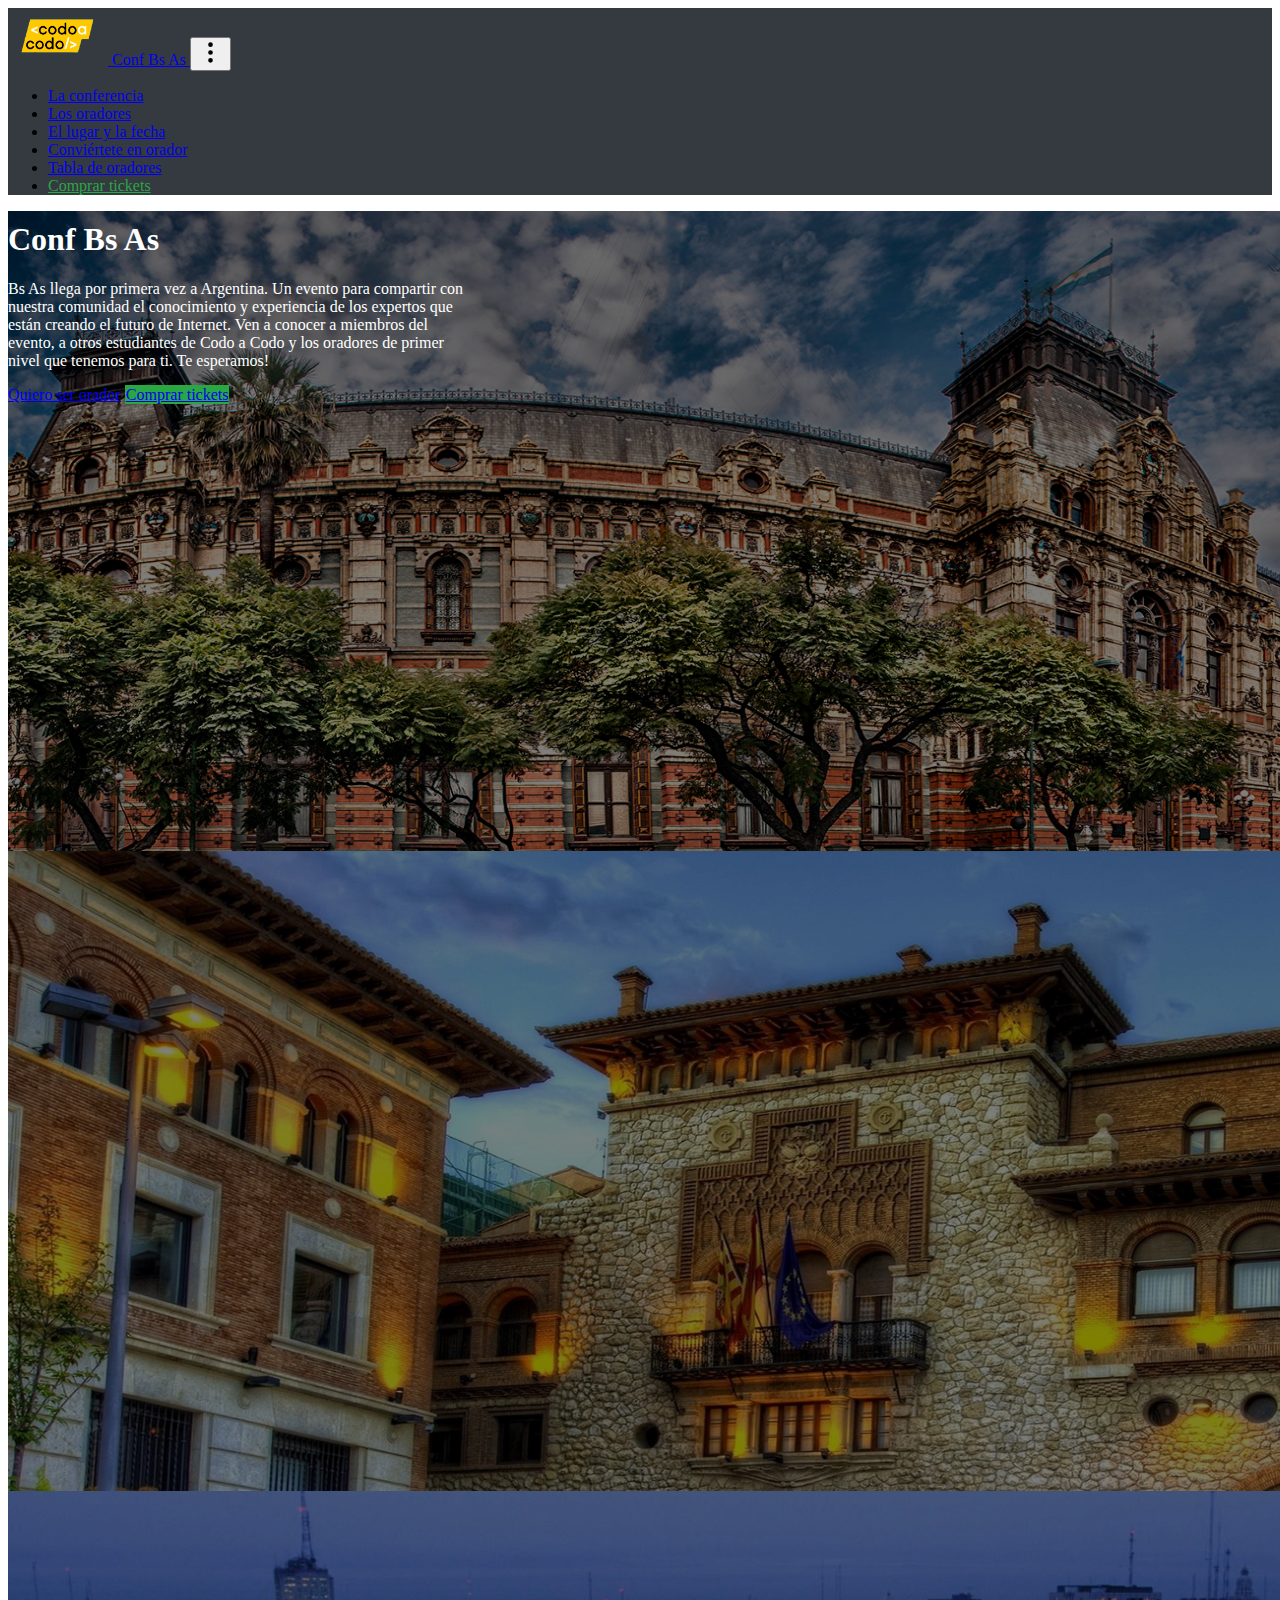
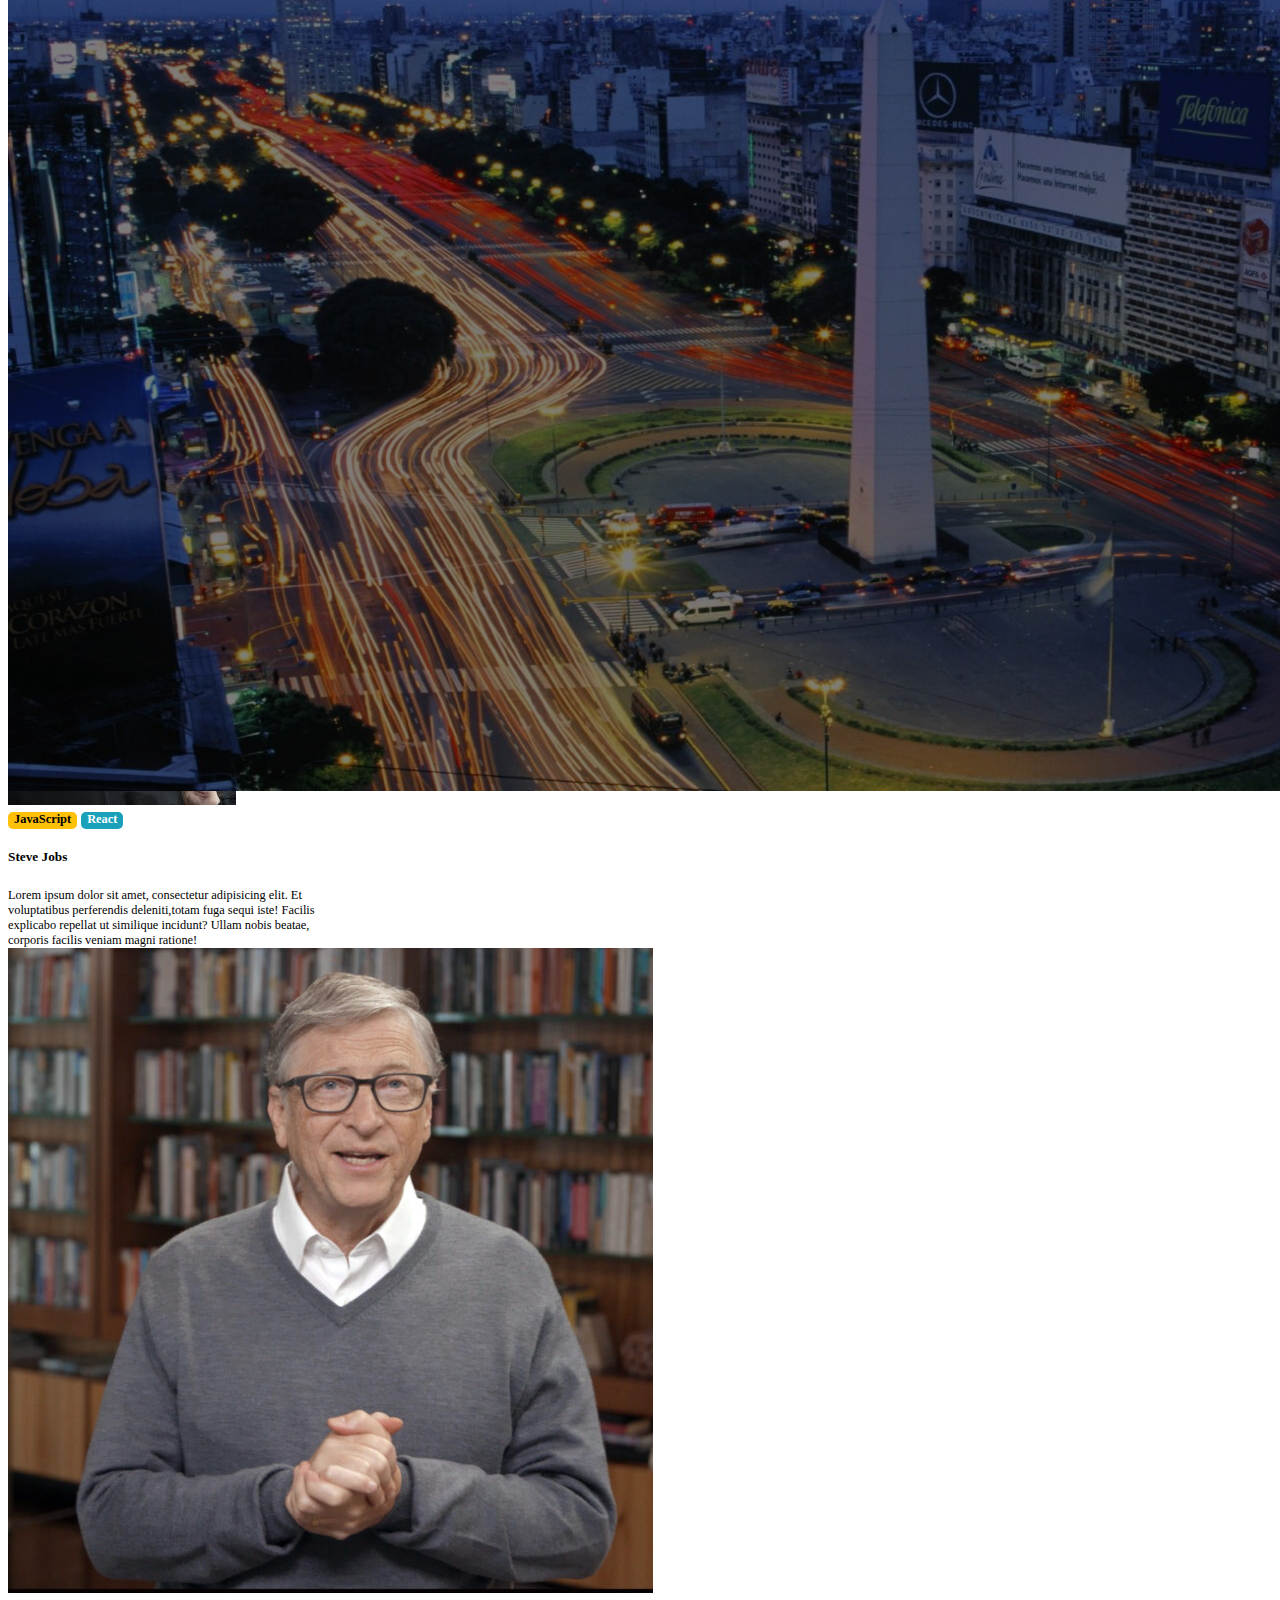
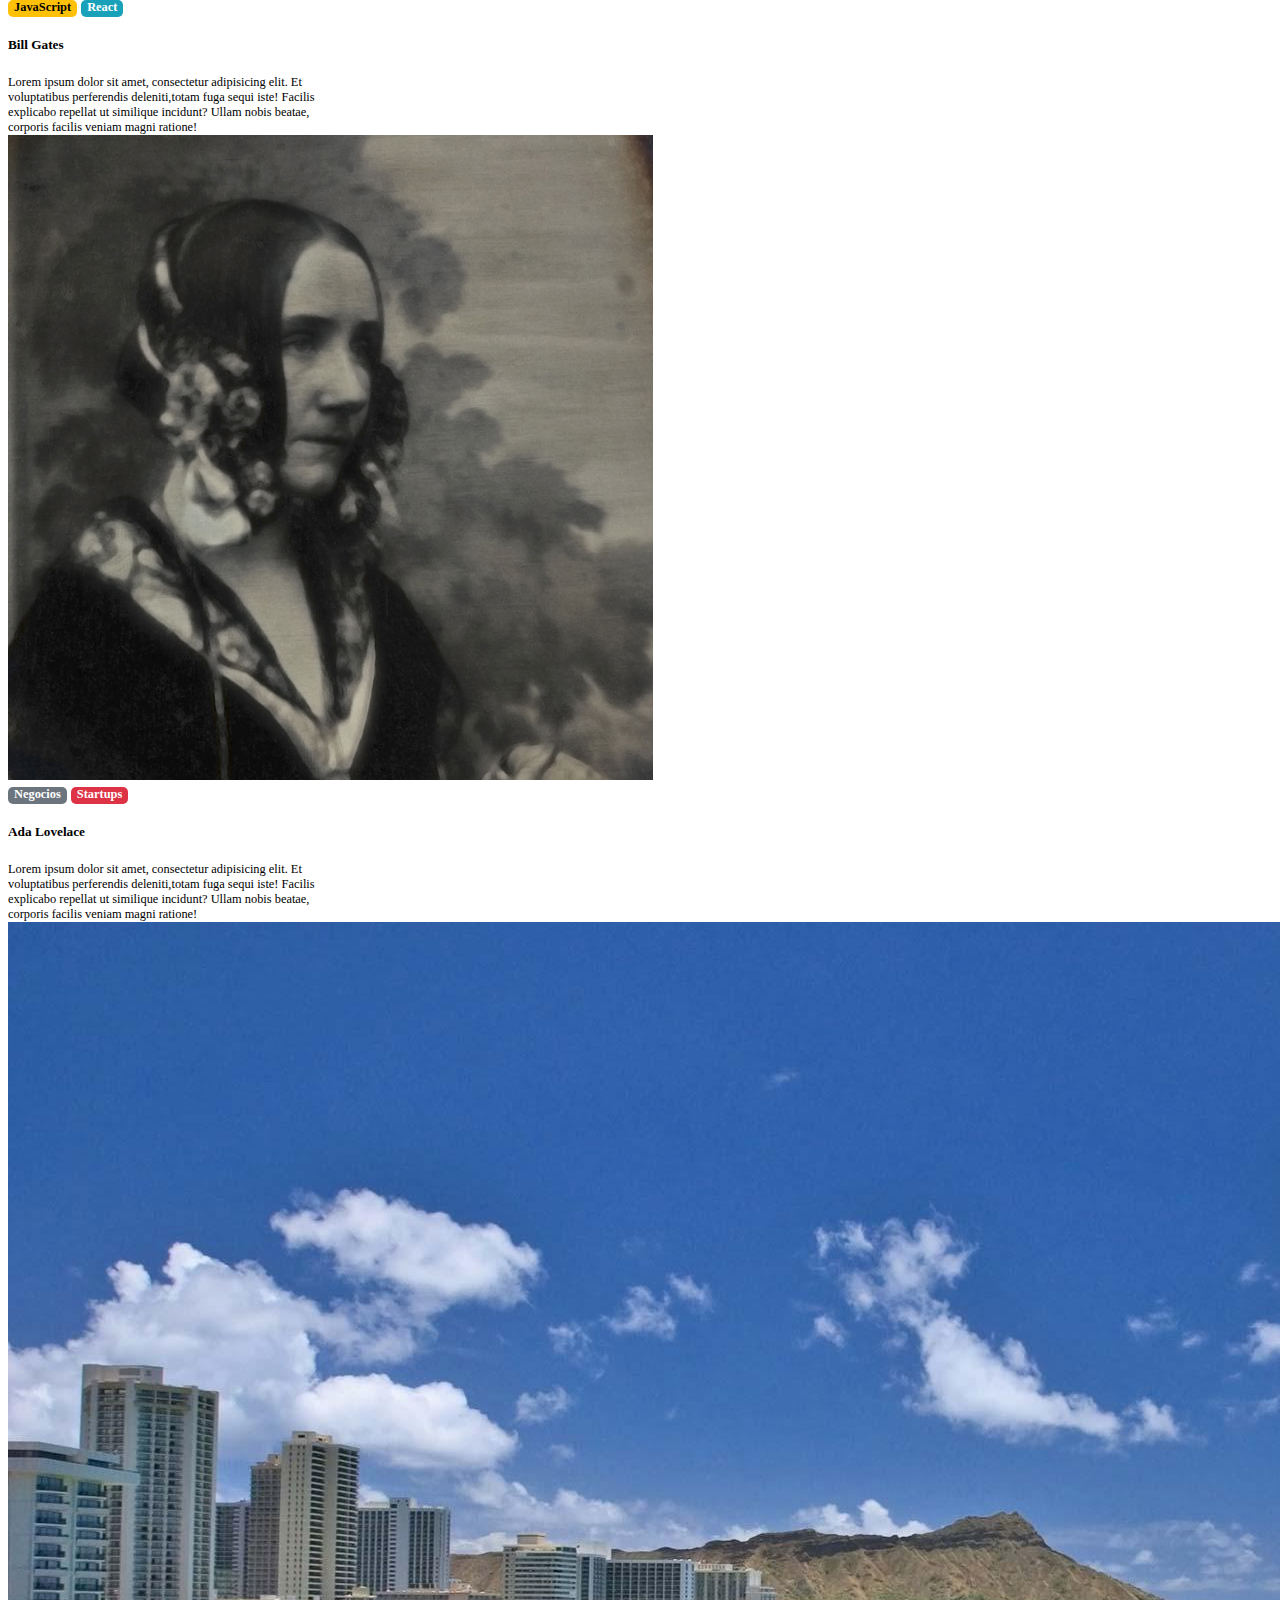
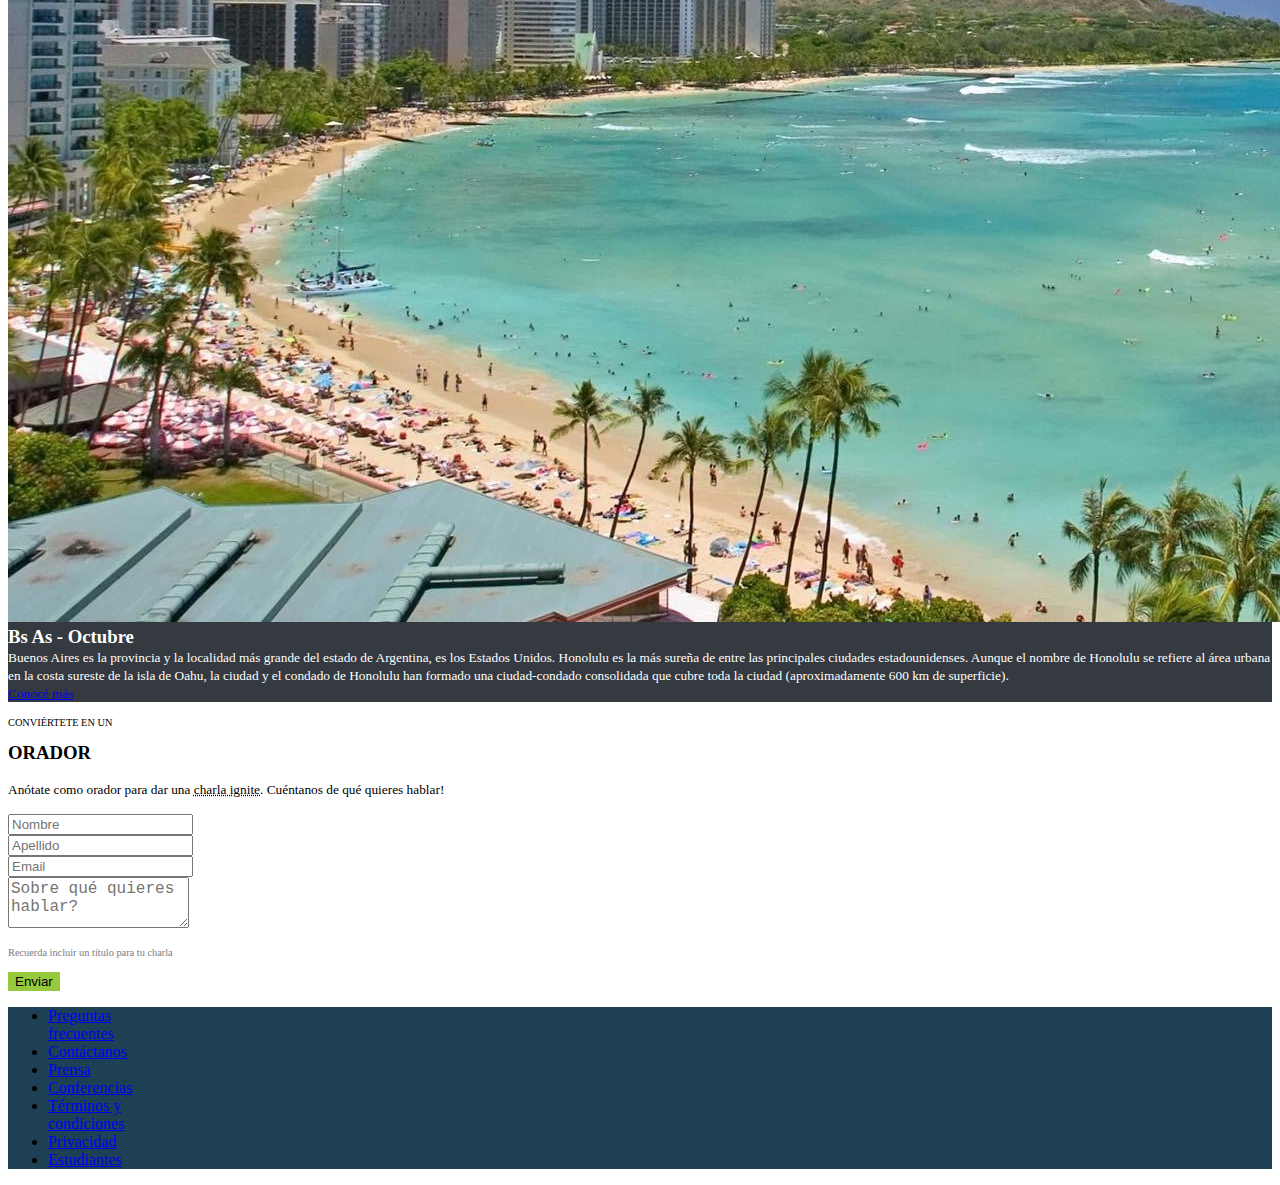
<file: index.html>
<!DOCTYPE html>
<html lang="en">
<head>
    <meta charset="UTF-8">
    <meta name="viewport" content="width=device-width, initial-scale=1.0">
    <link href="https://cdn.jsdelivr.net/npm/bootstrap@5.3.2/dist/css/bootstrap.min.css" rel="stylesheet" integrity="sha384-T3c6CoIi6uLrA9TneNEoa7RxnatzjcDSCmG1MXxSR1GAsXEV/Dwwykc2MPK8M2HN" crossorigin="anonymous">
    <script src="https://cdn.jsdelivr.net/npm/bootstrap@5.3.2/dist/js/bootstrap.bundle.min.js" integrity="sha384-C6RzsynM9kWDrMNeT87bh95OGNyZPhcTNXj1NW7RuBCsyN/o0jlpcV8Qyq46cDfL" crossorigin="anonymous"></script>
    <script src="orador.js"></script>
    <link rel="stylesheet" href="styles.css" type="text/css">
    <link rel="icon" type="image/x-icon" href="assets/codoacodo.ico">
    <title>TP Integrador Front - KV</title>
</head>
<body>
    <header class="navbar navbar-expand-md navbar-dark sticky-top" style="background-color: #353A40;">
        <div class="container-fluid d-flex flex-wrap">
            <a class="navbar-brand d-flex align-items-center col-md-3 justify-content-center" href="#">
                <img src="assets/codoacodo.png" width="100" class="d-inline-block">
                Conf Bs As
            </a>
            <button class="navbar-toggler" type="button" data-bs-toggle="collapse" data-bs-target="#navbarCollapse" aria-controls="navbarCollapse" aria-expanded="false" aria-label="Toggle navigation">
                <svg xmlns="http://www.w3.org/2000/svg" width="25" height="25" fill="currentColor" class="bi bi-three-dots-vertical" viewBox="0 0 16 16">
                  <path d="M9.5 13a1.5 1.5 0 1 1-3 0 1.5 1.5 0 0 1 3 0zm0-5a1.5 1.5 0 1 1-3 0 1.5 1.5 0 0 1 3 0zm0-5a1.5 1.5 0 1 1-3 0 1.5 1.5 0 0 1 3 0z"/>
                </svg>
            </button>
            <div class="collapse navbar-collapse justify-content-center" id="navbarCollapse">
                <ul class="nav col-12 col-md-auto mb-2 justify-content-center mb-md-0 text-decoration-none">
                    <li class="nav-item">
                        <a href="#" class="nav-link px-2 link-secondary text-white-50" aria-current="page">La conferencia</a>
                    </li>
                    <li class="nav-item">
                        <a href="#oradores" class="nav-link px-2 link-secondary text-white-50" aria-current="page">Los oradores</a>
                    </li>
                    <li class="nav-item">
                        <a href="#lugarFecha" class="nav-link px-2 link-secondary text-white-50" aria-current="page">El lugar y la fecha</a>
                    </li>
                    <li class="nav-item">
                        <a href="#inscripcion" class="nav-link px-2 link-secondary text-white-50" aria-current="page">Conviértete en orador</a>
                    </li>
                    <li class="nav-item">
                        <a href="oradores.html" class="nav-link px-2 link-secondary text-white-50" aria-current="page">Tabla de oradores</a>
                    </li>
                    <li class="nav-item">
                        <a href="compra.html" class="nav-link px-2 link-success" aria-current="page">Comprar tickets</a>
                    </li>
                </ul>
            </div>
        </div>
    </header>

    <main>
        <div id="myCarousel" class="carousel slide" data-bs-ride="carousel">
            <div class="carousel-indicators" hidden>
              <button type="button" data-bs-target="#myCarousel" data-bs-slide-to="0" class="active" aria-current="true" aria-label="Slide 1"></button>
              <button type="button" data-bs-target="#myCarousel" data-bs-slide-to="1" aria-label="Slide 2"></button>
              <button type="button" data-bs-target="#myCarousel" data-bs-slide-to="2" aria-label="Slide 3"></button>
            </div>
            <div class="carousel-inner">
                <div class="carousel-item active"> 
                    <img src="assets/ba1.jpg">
                </div>
                <div class="carousel-item">
                    <img src="assets/ba2.jpg">
                </div>
                <div class="carousel-item">
                    <img src="assets/ba3.jpg">
                </div>
            </div>
            <div class="container main-text hidden-xs">
                <div class="col-md-12 text-end">
                    <h1>Conf Bs As</h1>
                    <p>Bs As llega por primera vez a Argentina. Un evento para compartir con<br>
                        nuestra comunidad el conocimiento y experiencia de los expertos que<br> 
                        están creando el futuro de Internet. Ven a conocer a miembros del<br> 
                        evento, a otros estudiantes de Codo a Codo y los oradores de primer<br> 
                        nivel que tenemos para ti. Te esperamos!</p>
                    <p><a class="btn btn-outline-light" href="#inscripcion">Quiero ser orador</a>
                    <a class="btn btn-success btn-tickets ms-2" href="compra.html">Comprar tickets</a></p>
                </div>
            </div>
        </div>
        <section id="oradores">
            <div class="oradores-div">
                <p class="text-center"><small>CONOCE A LOS</small></p>
                <h3 class="text-center mb-2">ORADORES</h3>
                <div class="row row-cols-1 row-cols-md-4 m-0 justify-content-center">
                    <div class="col mt-2">
                        <div class="card" style="width: 20rem;">
                            <img src="assets/steve.jpg" class="card-img-top">
                            <div class="card-body">
                                <p class="p-tags p-javascript">JavaScript</p>
                                <p class="p-tags p-react">React</p>
                                <h5 class="card-title">Steve Jobs</h5>
                                <p class="card-text">Lorem ipsum dolor sit amet, consectetur adipisicing elit. 
                                    Et voluptatibus perferendis deleniti,totam fuga sequi iste! 
                                    Facilis explicabo repellat ut similique incidunt? 
                                    Ullam nobis beatae, corporis facilis veniam magni ratione!</p>
                            </div>
                        </div>
                    </div>
                    <div class="col mt-2">
                        <div class="card" style="width: 20rem;">
                            <img src="assets/bill.jpg" class="card-img-top">
                            <div class="card-body">
                                <p class="p-tags p-javascript">JavaScript</p>
                                <p class="p-tags p-react">React</p>
                                <h5 class="card-title">Bill Gates</h5>
                                <p class="card-text">Lorem ipsum dolor sit amet, consectetur adipisicing elit. 
                                    Et voluptatibus perferendis deleniti,totam fuga sequi iste! 
                                    Facilis explicabo repellat ut similique incidunt? 
                                    Ullam nobis beatae, corporis facilis veniam magni ratione!</p>
                            </div>
                        </div>
                    </div>
                    <div class="col mt-2">
                        <div class="card" style="width: 20rem;">
                            <img src="assets/ada.jpeg" class="card-img-top">
                            <div class="card-body">
                                <p class="p-tags p-negocios">Negocios</p>
                                <p class="p-tags p-startups">Startups</p>
                                <h5 class="card-title">Ada Lovelace</h5>
                                <p class="card-text">Lorem ipsum dolor sit amet, consectetur adipisicing elit. 
                                    Et voluptatibus perferendis deleniti,totam fuga sequi iste! 
                                    Facilis explicabo repellat ut similique incidunt? 
                                    Ullam nobis beatae, corporis facilis veniam magni ratione!</p>
                            </div>
                        </div>  
                    </div>  
                </div>
            </div>
          </section>
          <section id="lugarFecha">
            <div class="card mt-4 card-honolulu border border-light">
                <div class="row g-0">
                  <div class="col-md-6 border-end">
                    <img src="assets/honolulu.jpg" class="img-fluid">
                  </div>
                  <div class="col-md-6">
                    <div class="card-body">
                      <h3 class="card-title">Bs As - Octubre</h3>
                      <p class="card-text"><small>Buenos Aires es la provincia y la localidad más grande del estado de Argentina, es los Estados Unidos.
                        Honolulu es la más sureña de entre las principales ciudades estadounidenses. Aunque el nombre de Honolulu se refiere al área
                        urbana en la costa sureste de la isla de Oahu, la ciudad y el condado de Honolulu han formado una ciudad-condado
                        consolidada que cubre toda la ciudad (aproximadamente 600 km de superficie).</small>
                      </p>
                      <a class="btn btn-outline-light mt-3 p-0 pb-1 ps-2 pe-2" href="#"><small>Conocé más</small></a>
                    </div>
                  </div>
                </div>
              </div>
          </section>
          <section id="inscripcion">
            <div class="text-center">
                <p class="text-center p-0 m-0 mt-4 small-p"><small>CONVIÉRTETE EN UN</small></p>
                <h3 class="text-center mb-2">ORADOR</h3>
                
                <div class="w-50 m-auto" style="min-width: 300px;">
                    <p><small>Anótate como orador para dar una <span class="punteado">charla ignite</span>. Cuéntanos de qué quieres hablar!</small></p>
                    <div class="row g-2">
                        <div class="col-6">
                            <input type="text" class="form-control" id="nombre" placeholder="Nombre" aria-label="Nombre">
                        </div>
                        <div class="col-6">
                            <input type="text" class="form-control" id="apellido" placeholder="Apellido" aria-label="Apellido">
                        </div>
                        <div class="col-12">
                            <input type="email" class="form-control" id="mail" placeholder="Email" aria-label="Email">
                        </div>
                        <div class="col-12">
                            <textarea class="form-control" id="tema" placeholder="Sobre qué quieres hablar?" rows="3"></textarea>
                        </div>
                        
                        <p class="small-p text-start m-0 mb-2" style="color: #7c7c7c;"><small>Recuerda incluir un título para tu charla</small></p>
                        
                        <button class="btn btn-success btn-enviar" onclick="enviar()">Enviar</button>
                    </div>
                </div>
            </div>
          </section>

        </main>
        <footer class="pt-3 mt-4" style="background-color: #1D4054;">
          <ul class="nav justify-content-center text-center pb-3 ms-4">
            <li class="nav-item"><a href="#" class="nav-link me-5 text-white">Preguntas<br>frecuentes</a></li>
            <li class="nav-item"><a href="#" class="nav-link me-5 text-white">Contáctanos</a></li>
            <li class="nav-item"><a href="#" class="nav-link me-5 text-white">Prensa</a></li>
            <li class="nav-item"><a href="#" class="nav-link me-5 text-white">Conferencias</a></li>
            <li class="nav-item"><a href="#" class="nav-link me-5 text-white">Términos y<br>condiciones</a></li>
            <li class="nav-item"><a href="#" class="nav-link me-5 text-white">Privacidad</a></li>
            <li class="nav-item"><a href="#" class="nav-link text-white">Estudiantes</a></li>
          </ul>
        </footer>
</body>
</html>
</file>
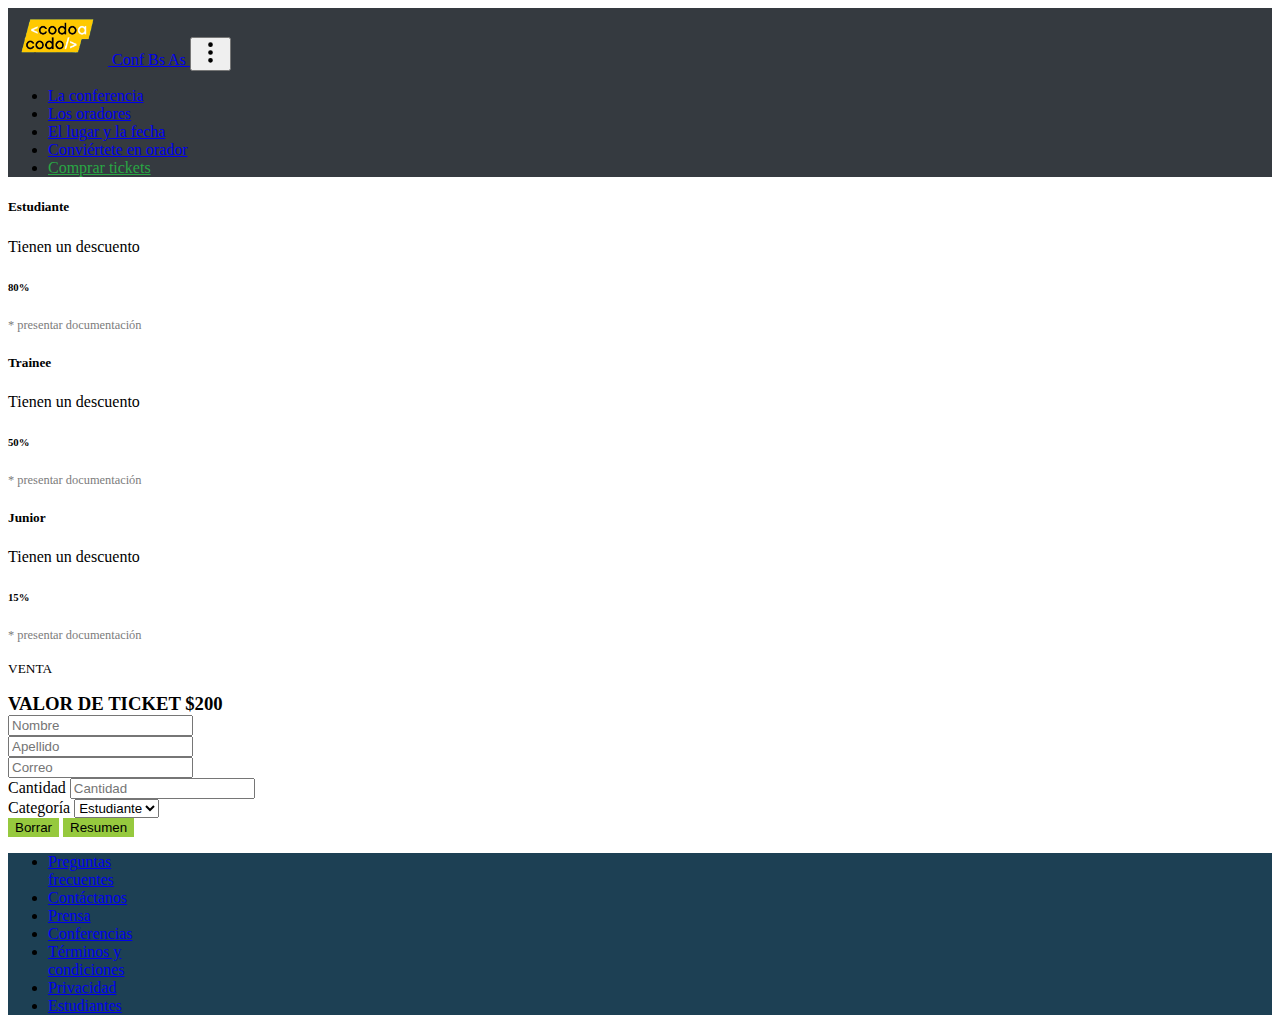
<file: compra.html>
<!DOCTYPE html>
<html lang="en">
<head>
    <meta charset="UTF-8">
    <meta name="viewport" content="width=device-width, initial-scale=1.0">
    <link href="https://cdn.jsdelivr.net/npm/bootstrap@5.3.2/dist/css/bootstrap.min.css" rel="stylesheet" integrity="sha384-T3c6CoIi6uLrA9TneNEoa7RxnatzjcDSCmG1MXxSR1GAsXEV/Dwwykc2MPK8M2HN" crossorigin="anonymous">
    <script src="https://cdn.jsdelivr.net/npm/bootstrap@5.3.2/dist/js/bootstrap.bundle.min.js" integrity="sha384-C6RzsynM9kWDrMNeT87bh95OGNyZPhcTNXj1NW7RuBCsyN/o0jlpcV8Qyq46cDfL" crossorigin="anonymous"></script>
    <script src="compra.js"></script>
    <link rel="stylesheet" href="styles.css" type="text/css">
    <link rel="icon" type="image/x-icon" href="assets/codoacodo.ico">
    <title>TP Integrador JS - KV</title>
</head>
<body>
    <header class="navbar navbar-expand-md navbar-dark sticky-top" style="background-color: #353A40;">
        <div class="container-fluid d-flex flex-wrap">
            <a class="navbar-brand d-flex align-items-center col-md-3 justify-content-center" href="index.html#">
                <img src="assets/codoacodo.png" width="100" class="d-inline-block">
                Conf Bs As
            </a>
            <button class="navbar-toggler" type="button" data-bs-toggle="collapse" data-bs-target="#navbarCollapse" aria-controls="navbarCollapse" aria-expanded="false" aria-label="Toggle navigation">
                <svg xmlns="http://www.w3.org/2000/svg" width="25" height="25" fill="currentColor" class="bi bi-three-dots-vertical" viewBox="0 0 16 16">
                  <path d="M9.5 13a1.5 1.5 0 1 1-3 0 1.5 1.5 0 0 1 3 0zm0-5a1.5 1.5 0 1 1-3 0 1.5 1.5 0 0 1 3 0zm0-5a1.5 1.5 0 1 1-3 0 1.5 1.5 0 0 1 3 0z"/>
                </svg>
            </button>
            <div class="collapse navbar-collapse justify-content-center" id="navbarCollapse">
                <ul class="nav col-12 col-md-auto mb-2 justify-content-center mb-md-0 text-decoration-none">
                    <li class="nav-item">
                        <a href="index.html#" class="nav-link px-2 link-secondary text-white-50" aria-current="page">La conferencia</a>
                    </li>
                    <li class="nav-item">
                        <a href="index.html#oradores" class="nav-link px-2 link-secondary text-white-50" aria-current="page">Los oradores</a>
                    </li>
                    <li class="nav-item">
                        <a href="index.html#lugarFecha" class="nav-link px-2 link-secondary text-white-50" aria-current="page">El lugar y la fecha</a>
                    </li>
                    <li class="nav-item">
                        <a href="index.html#inscripcion" class="nav-link px-2 link-secondary text-white-50" aria-current="page">Conviértete en orador</a>
                    </li>
                    <li class="nav-item">
                        <a href="compra.html" class="nav-link px-2 link-success" aria-current="page">Comprar tickets</a>
                    </li>
                </ul>
            </div>
        </div>
    </header>
    
    <main>
        <section id="inscripcion">
            <div class="m-auto" style="max-width: 1300px;">
                <div class="row w-50 m-auto text-center">
                    <div class="col-sm-4 mt-4 p-0 pe-1">
                    <div class="card border-primary rounded-0">
                        <div class="card-body">
                        <h5 class="card-title">Estudiante</h5>
                        <p class="card-text text-center mt-3">Tienen un descuento</p>
                        <h6 class="fw-bolder m-3">80%</h6>
                        <p class="small-p text-center m-0 mb-1" style="color: #7c7c7c;">* presentar documentación</p>
                        </div>
                    </div>
                    </div>
                    <div class="col-sm-4 mt-4 p-0 pe-1">
                    <div class="card border-info rounded-0">
                        <div class="card-body">
                        <h5 class="card-title">Trainee</h5>
                        <p class="card-text text-center mt-3">Tienen un descuento</p>
                        <h6 class="fw-bolder m-3">50%</h6>
                        <p class="small-p text-center m-0 mb-1" style="color: #7c7c7c;">* presentar documentación</p>
                        </div>
                    </div>
                    </div>
                    <div class="col-sm-4 mt-4 p-0">
                        <div class="card border-warning rounded-0">
                        <div class="card-body">
                            <h5 class="card-title">Junior</h5>
                            <p class="card-text text-center mt-3">Tienen un descuento</p>
                        <h6 class="fw-bolder m-3">15%</h6>
                        <p class="small-p text-center m-0 mb-1" style="color: #7c7c7c;">* presentar documentación</p>
                        </div>
                        </div>
                    </div>
                </div>
                <p class="text-center p-0 m-0 mt-4"><small>VENTA</small></p>
                <h3 class="text-center mb-2">VALOR DE TICKET $200</h3>
                
                <div class="w-50 m-auto" style="min-width: 300px;">
                    <div class="row g-2">
                        <div class="col-6 mt-3">
                            <input type="text" class="form-control" placeholder="Nombre" aria-label="Nombre" id="nombre">
                        </div>
                        <div class="col-6 mt-3">
                            <input type="text" class="form-control" placeholder="Apellido" aria-label="Apellido" id="apellido">
                        </div>
                        <div class="col-12 mt-3">
                            <input type="email" class="form-control" placeholder="Correo" aria-label="Correo" id="correo">
                        </div>
                        <div class="col-6 mt-3">
                            <label for="cantidad" class="form-label">Cantidad</label>
                            <input type="number" class="form-control" min="1" placeholder="Cantidad" id="cantidad">
                        </div>
                        <div class="col-6 mt-3">
                            <label for="categoria" class="form-label">Categoría</label>
                            <select class="form-select" id="categoria" aria-label="Default select example">
                                <option value="0" selected>Estudiante</option>
                                <option value="1">Trainee</option>
                                <option value="2">Junior</option>
                            </select>
                        </div>
                        <div class="alert alert-primary mt-4 mb-0 border-0" style="color: #215db3;" role="alert" id="totalDiv" hidden>
                            <span id="totalTexto"></span>
                        </div>
                        <button type="submit" class="btn btn-success btn-enviar col me-1 mt-4" onclick="borrar()">Borrar</button>
                        <button type="submit" class="btn btn-success btn-enviar col ms-1 mt-4" onclick="traerResumen()">Resumen</button>
                    </div>
                </div>
            </div>
        </section>
    </main>
    <footer class="pt-3 mt-3" style="background-color: #1D4054;">
        <ul class="nav justify-content-center text-center pb-3 ms-4">
            <li class="nav-item"><a href="#" class="nav-link me-5 text-white">Preguntas<br>frecuentes</a></li>
            <li class="nav-item"><a href="#" class="nav-link me-5 text-white">Contáctanos</a></li>
            <li class="nav-item"><a href="#" class="nav-link me-5 text-white">Prensa</a></li>
            <li class="nav-item"><a href="#" class="nav-link me-5 text-white">Conferencias</a></li>
            <li class="nav-item"><a href="#" class="nav-link me-5 text-white">Términos y<br>condiciones</a></li>
            <li class="nav-item"><a href="#" class="nav-link me-5 text-white">Privacidad</a></li>
            <li class="nav-item"><a href="#" class="nav-link text-white">Estudiantes</a></li>
        </ul>
    </footer>
</body>
</html>
</file>
<file: styles.css>
/* Carousel base class */
.carousel {
    margin-bottom: 1rem;
}

.carousel-caption {
    bottom: 3rem;
    z-index: 10;
}

.carousel-item {
    height: 40rem;
}

.carousel-item img{
    width: 210vh;
    filter: brightness(0.5);
    height: 100vh;
    position: relative;
    background-size: cover;
    background-position: center center;
}

section:target{
    padding-top: 100px;
    margin-top: -100px;
}

.link-success{
    color: #29A744!important;
}

.main-text {
    position: absolute;
    top: 200px;
    color: #FFF;
    max-width: 90%;
}

.btn-tickets {
    background-color: #29A744;
    border: 1px solid #29A744;
}

.btn-tickets:hover{
    background-color: #1b642b;
}

.oradores-div p{
    font-size: .775em;
    margin: 0;
}

.small-p{
    font-size: .775em;
}

.oradores-div .col{
    max-width: 350px;
    min-width: 350px;
}

.card p,h3{
    text-align: start;
    margin: auto;
}

.p-tags{
    padding-left: 6px;
    padding-right: 6px;
    padding-bottom: 3px;
    border-radius: 5px;
    display: inline;
    font-weight: 700;
}

.p-javascript{
    background-color: #ffc107;
}

.p-react{
    background-color: #19A1B9;
    color: white;
}

.p-negocios{
    background-color: #6C757E;
    color: white;
}

.p-startups{
    background-color: #DE3345;
    color: white;
}

.card-honolulu{
    background-color: #353A40;
    color: white;
}

.punteado{
    text-decoration: underline;
    text-decoration-style: dotted;
}

textarea::placeholder{
    font-size: larger;
}

.btn-enviar{
    background-color: #96C93E;
    border: 1px solid #96C93E;
}

.btn-enviar:hover{
    background-color: #7aa135;
    border: 1px solid #7aa135;
}
</file>
